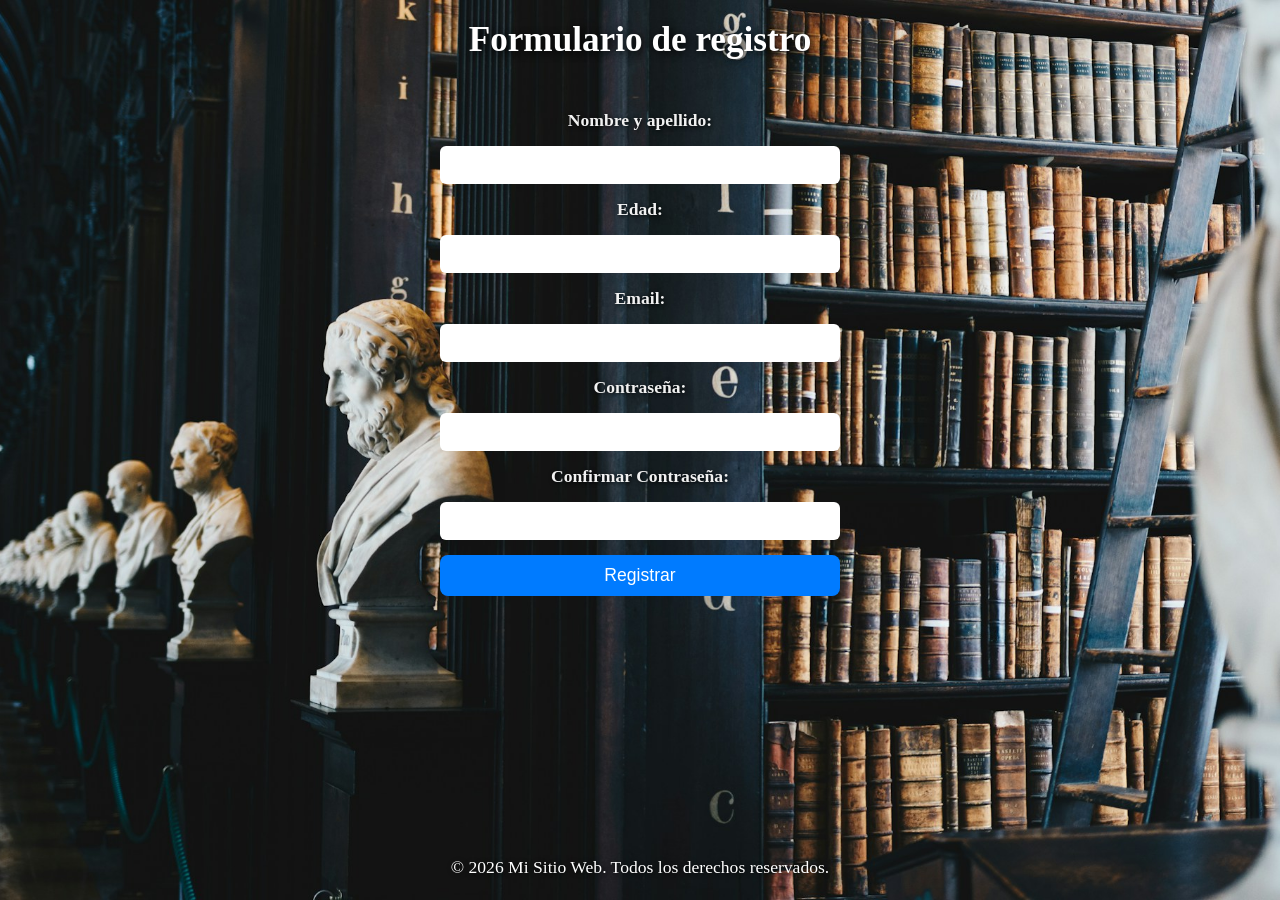
<file: index.html>
<!DOCTYPE html>
<html lang="es">
<head>
    <meta charset="UTF-8">
    <meta name="viewport" content="width=device-width, initial-scale=1.0">
    <link rel="stylesheet" href="style.css">
    <title>Formulario de registro</title>
</head>
<body>
    <header id="header">
        <h1>Formulario de registro</h1>
    </header>

    <main id="main">
        <form class="formulario" onsubmit="registro(event)">
            <label for="nombre">Nombre y apellido:</label>
            <input type="text" id="nombre-y-apellido" name="nombre" required>

            <label for="edad">Edad:</label>
            <input type="number" id="edad" name="edad" required>

            <label for="email">Email:</label>
            <input type="email" id="email" name="email" required>

            <label for="contrasenia">Contraseña:</label>
            <input type="password" id="contrasenia" name="password" required>

            <label for="confirmacion-contrasenia">Confirmar Contraseña:</label>
            <input type="password" id="confirmacion-contrasenia" name="confirm_password" required>

            <button type="submit" id="boton-creacion">Registrar</button>
        </form>
    </main>

    <footer id="footer">
        <p>&copy; 2026 Mi Sitio Web. Todos los derechos reservados.</p>
    </footer>

    <script src="script.js"></script>
</body>
</html>
</file>
<file: style.css>
* {
    box-sizing: border-box;
    margin: 0;
    padding: 0;
}


body {
    background-image: url(img/formulario.jpg);
    background-size: cover;
    background-position: center;
    background-attachment: fixed;
    min-height: 100vh;
    display: flex;
    flex-direction: column;
}


main {
    display: flex;
    flex-direction: column;
    align-items: center;
    justify-content: center;
    gap: 20px;
    text-align: center;
    padding: 20px;
}


p {
    font-size: 1.1rem;
    line-height: 1.5;
    color: #ffffff;
    text-shadow: 1px 1px 5px rgba(0, 0, 0, 0.8);
}


h1 {
    font-size: 2.2rem;
    color: #ffffff;
    text-shadow: 2px 2px 8px rgba(0, 0, 0, 0.9);
    margin-bottom: 10px;
}


label {
    display: flex;
    flex-direction: column;
    gap: 6px;
    font-size: 1.1rem;
    font-weight: 600;
    color: #f1f1f1;
    text-shadow: 1px 1px 4px rgba(0, 0, 0, 0.9);
}


input {
    padding: 10px;
    border-radius: 6px;
    border: none;
    font-size: 1rem;
    outline: none;
}


button {
    background-color: #007bff;
    color: white;
    border: none;
    padding: 10px 10px;
    font-size: 1.1rem;
    cursor: pointer;
    border-radius: 8px
}


button:hover {
    background-color: #0056b3;
}


header, footer {
    text-align: center;
    color: white;
    padding: 20px 10px;
}


footer {
    margin-top: auto;
}


form {
    display: flex;
    flex-direction: column;
    gap: 15px;
    width: 100%;
    max-width: 400px;
    margin: 0 auto;
}


.btn-logout {
    background-color: crimson;
    color: white;
}
</file>
